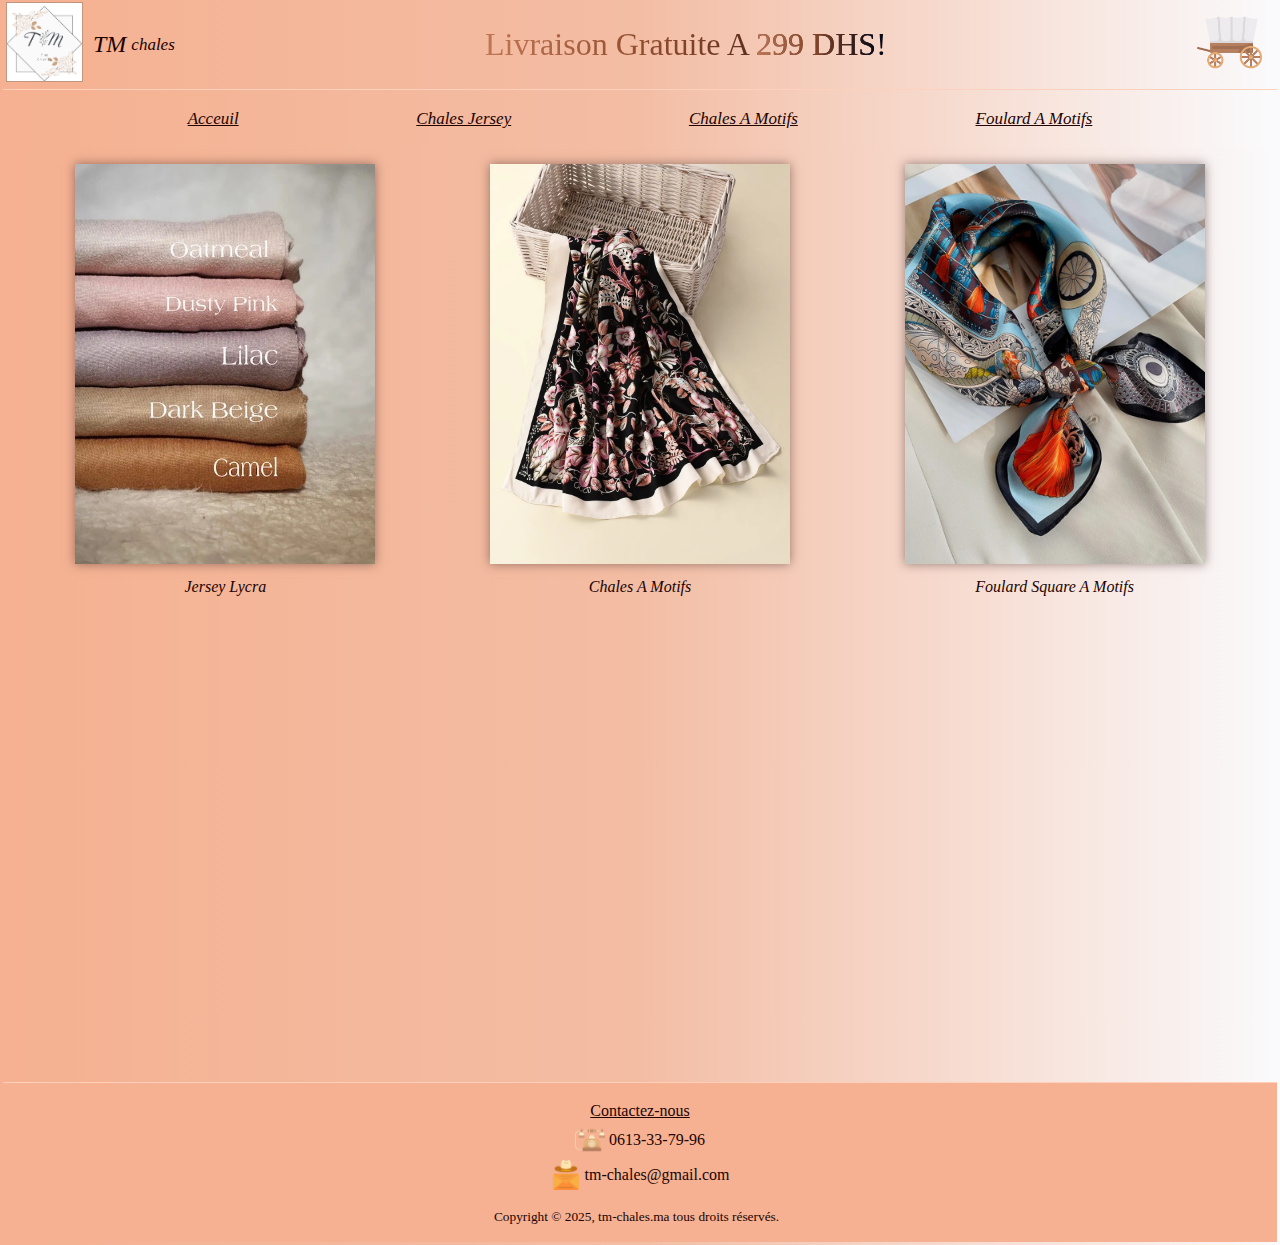
<file: index.html>
<!DOCTYPE html>
<html>

<head>
  <title>TM-Chales</title>

  <script type="module" src="scripts/index.js" defer></script>


  <!-- This code is needed for responsive design to work.
      (Responsive design = make the website look good on
      smaller screen sizes like a phone or a tablet). -->
  <meta name="viewport" content="width=device-width, initial-scale=1">


  <!-- Here are the CSS files for this page. -->
  <link rel="stylesheet" href="shared/header.css">
  <link rel="stylesheet" href="shared/general.css">
  <link rel="stylesheet" href="styles/index.css">
  <link rel="stylesheet" href="shared/menuBar.css">
  <link rel="stylesheet" href="shared/footer.css">
</head>

<body>

  <div class="header">
    <div class="header-left-section">
      <a href="index.html" class="header-link">
        <img class="logo" src="images/logo.png">
      </a>
      <div class="brand-name-container">
        <div class="brand-name">TM </div>
        <div class="brand-name-suite">chales </div>
      </div>
    </div>

    <div class="header-middle-section">
      <!--<input class="search-bar" type="text" placeholder="Search">
      <button class="searchButton">
        <img class="searchIcon" src="images/icons/searchIcon.png">
      </button>-->
      <div class="free-delivery-banner">Livraison Gratuite A <span class="price-free-delivery">299 DHS</span>! </div>
    </div>

    <div class="header-right-section">
      <div class="title-cart">Cart</div>
      <a class="cart-link" href="checkout.html">
        <img class="cartIcon" src="images/icons/cartIcon.png">
        <div class="cart-quantity js-cart-quantity"></div>
      </a>
    </div>
  </div>

  <div class="menu-bar">
    <a href="index.html" class="home-link">Acceuil</a>
    <a href="jerseyChales.html">Chales Jersey</a>
    <a href="chalesAMotifs.html">Chales A Motifs</a>
    <a href="foulardsAMotifs.html">Foulard A Motifs</a>
  </div>

  <div class="main">
    <div class="category-grid">
      <div class="category-container">
        <a class="category-link" href="jerseyChales.html" data-category="jerseyChales"><img class="category-img" src="images/jersey/jerseyScarfs.webp"></a>
        <div class="image-title">Jersey Lycra</div> 
      </div>
      <div class="category-container">
        <a class="category-link" href="chalesAMotifs.html" data-category="chalesAMotifs"><img class="category-img" src="images/printedSilk/printedSilkScarfs.webp"></a>
        <div class="image-title">Chales A Motifs</div>
      </div>
      <div class="category-container">
        <a class="category-link" href="foulardsAMotifs.html" data-category="foulardsAMotifs"><img class="category-img" src="images/silkSquare/squareScarfs.jpg"></a>
        <div class="image-title">Foulard Square A Motifs</div>
      </div>
    </div>
  </div>
  <div class="footer">
    <div class="contact">
      <div class="contact-text">Contactez-nous</div>
      <div class="contact-number">
        <img class="phone-icon" src="images/icons/phoneIcon.png">
        <div>0613-33-79-96</div>
      </div>
      <div class="contact-mail">
        <img class="mail-icon" src="images/icons/mailIcon.png">
        <div>tm-chales@gmail.com</div>
      </div>
    </div>
    <div class="copyright">
      Copyright © 2025, tm-chales.ma tous droits réservés.
    </div>
  </div>
</body>

</html>
</file>
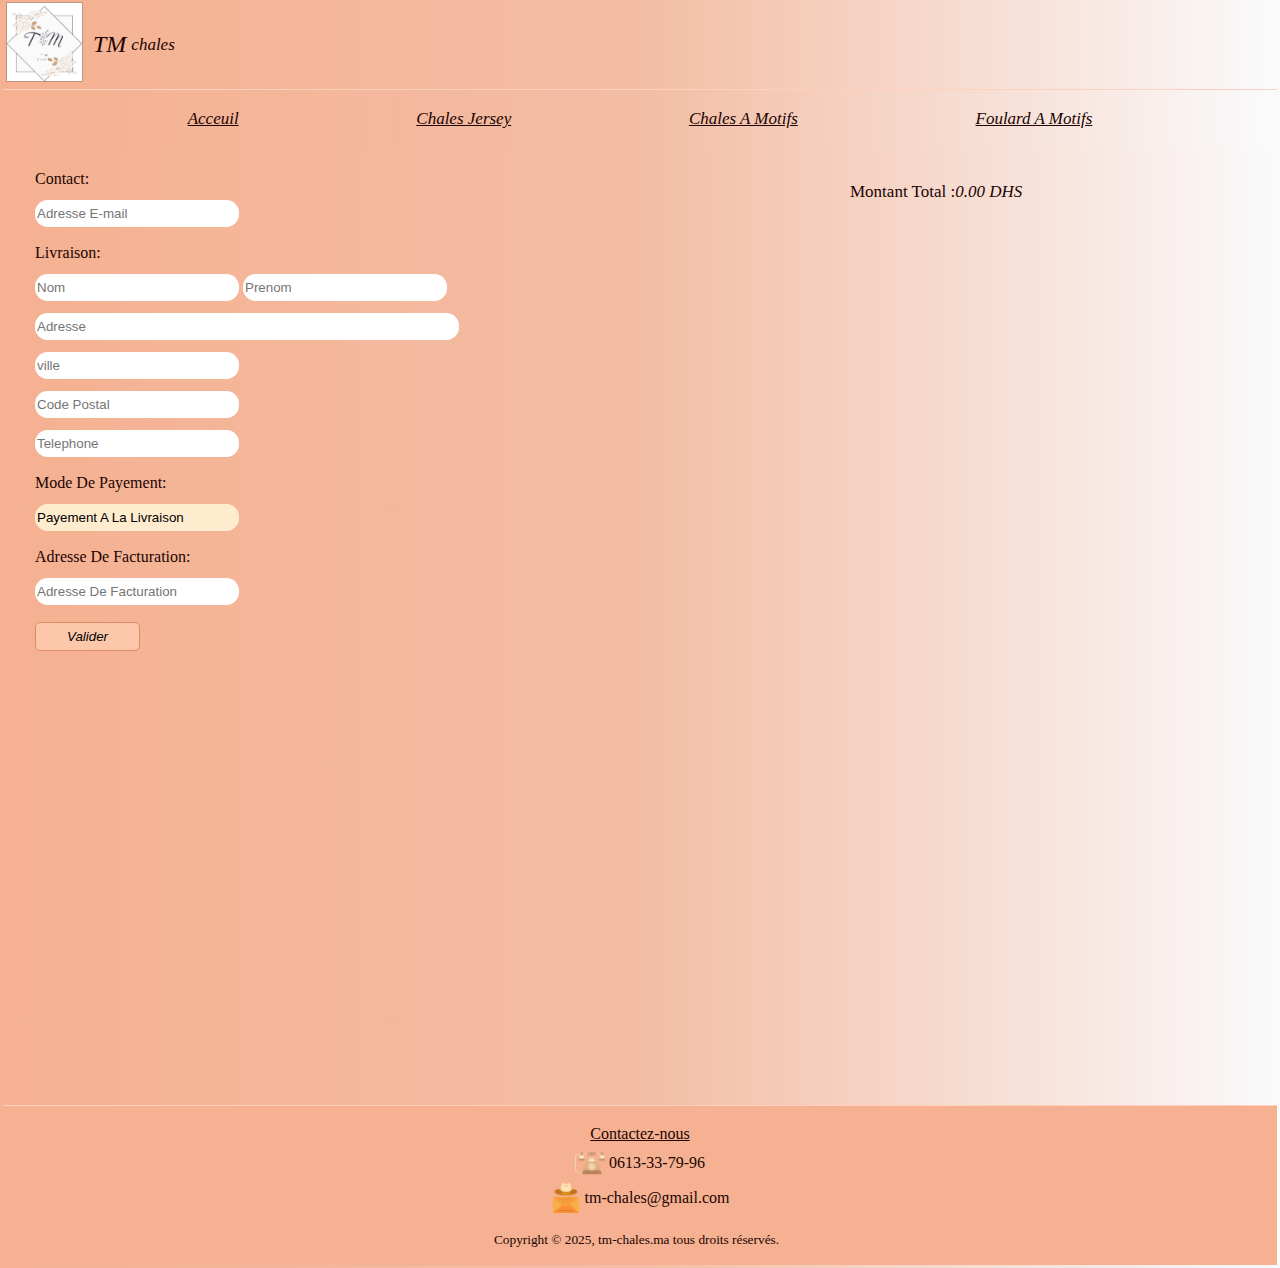
<file: billing.html>
<!DOCTYPE html>
<html>

<head>
    <title>TM-chales CheckOut</title>
 
    
    <script type="module" src="scripts/checkout/billing.js" defer></script>


    <!-- This code is needed for responsive design to work.
      (Responsive design = make the website look good on
      smaller screen sizes like a phone or a tablet). -->
    <meta name="viewport" content="width=device-width, initial-scale=1">

    <!-- Here are the CSS files for this page. -->
    <link rel="stylesheet" href="shared/header.css">
    <link rel="stylesheet" href="shared/general.css">
    <link rel="stylesheet" href="styles/billing.css">
    <link rel="stylesheet" href="shared/menuBar.css">
    <link rel="stylesheet" href="shared/modals.css">
    <link rel="stylesheet" href="shared/footer.css">
</head>

<body>
 
    <div class="header">
        <div class="header-left-section">
            <a href="index.html" class="header-link">
                <img class="logo" src="images/logo.png">
            </a>
            <div class="brand-name-container">
                <div class="brand-name">TM </div>
                <div class="brand-name-suite">chales </div>
            </div>
        </div>

        <div class="header-middle-section">
           <!-- <input class="search-bar" type="text" placeholder="Search">
            <button class="searchButton">
                <img class="searchIcon" src="images/icons/searchIcon.png">
            </button>-->
        </div>

        <div class="header-right-section">
            <!--<div>Cart</div>
            <a class="cart-link header-link" href="checkout.html">
                <img class="cartIcon" src="images/icons/cartIcon.png">
                <div class="cart-quantity"></div>-->
            </a>
        </div> 
    </div>

    <div class="menu-bar">
    <a href="index.html" class="home-link">Acceuil</a>
    <a href="jerseyChales.html">Chales Jersey</a>
    <a href="chalesAMotifs.html">Chales A Motifs</a>
    <a href="foulardsAMotifs.html">Foulard A Motifs</a>
    </div>

    <div class="main">
       <!-- display nbr of items
        <div class="nbrOfItemsBox">
            <div class="js-cart-quantity"></div>
            <div class="items"> -Produits</div>
        </div>-->
        <div class="grids-container">
            <form action="order-sent.html" method="GET" class="billing-infos">
                <div class="email">
                    <label>Contact:</label>
                    <input type="email" class="email js-email" placeholder="Adresse E-mail" required> 
                </div>
                <div class="billing">
                    <label class="bTitle">Livraison:</label>
                    <div class="name">
                        <input type="text" class="f-name js-l-name" placeholder="Nom" required>  
                        <input type="text" class="l-name js-f-name" placeholder="Prenom" required> 
                    </div>
                    <input type="text" class="adress js-adress" placeholder="Adresse" required> 
                    <input type="text" class="city js-city" placeholder="ville" required> 
                    <input type="text" class="postal-code js-postal-code" placeholder="Code Postal" required> 
                    <input type="text" class="number js-number" placeholder="Telephone" required>
                     
                </div>
                <div class="payement">
                    <label>Mode De Payement:</label>
                    <input type="text" class="mode-payment" value="Payement A La Livraison" readonly> 
                </div>
                <div class="billing-adress">
                    <label>Adresse De Facturation:</label>
                    <input type="text" class="billing-adress" placeholder="Adresse De Facturation" required> 
                </div>
                <button type="submit" class="submit-button js-submit-button">Valider</button>
            </form>
            <div class="recap-cart">
                <div class="cart-items">
                      
                </div>
                <div class="payment-summary">render payement</div>
            </div>
            
        </div>
    </div>
    <div class="footer">
        <div class="contact">
            <div class="contact-text">Contactez-nous</div>
            <div class="contact-number">
                <img class="phone-icon" src="images/icons/phoneIcon.png"></img>
                <div>0613-33-79-96</div>
            </div>
            <div class="contact-mail">
                <img class="mail-icon" src="images/icons/mailIcon.png"></img>
                <div>tm-chales@gmail.com</div>
            </div>
        </div>
        <div class="copyright">
            Copyright © 2025, tm-chales.ma tous droits réservés.
        </div>
    </div>
</body>

</html>
</file>
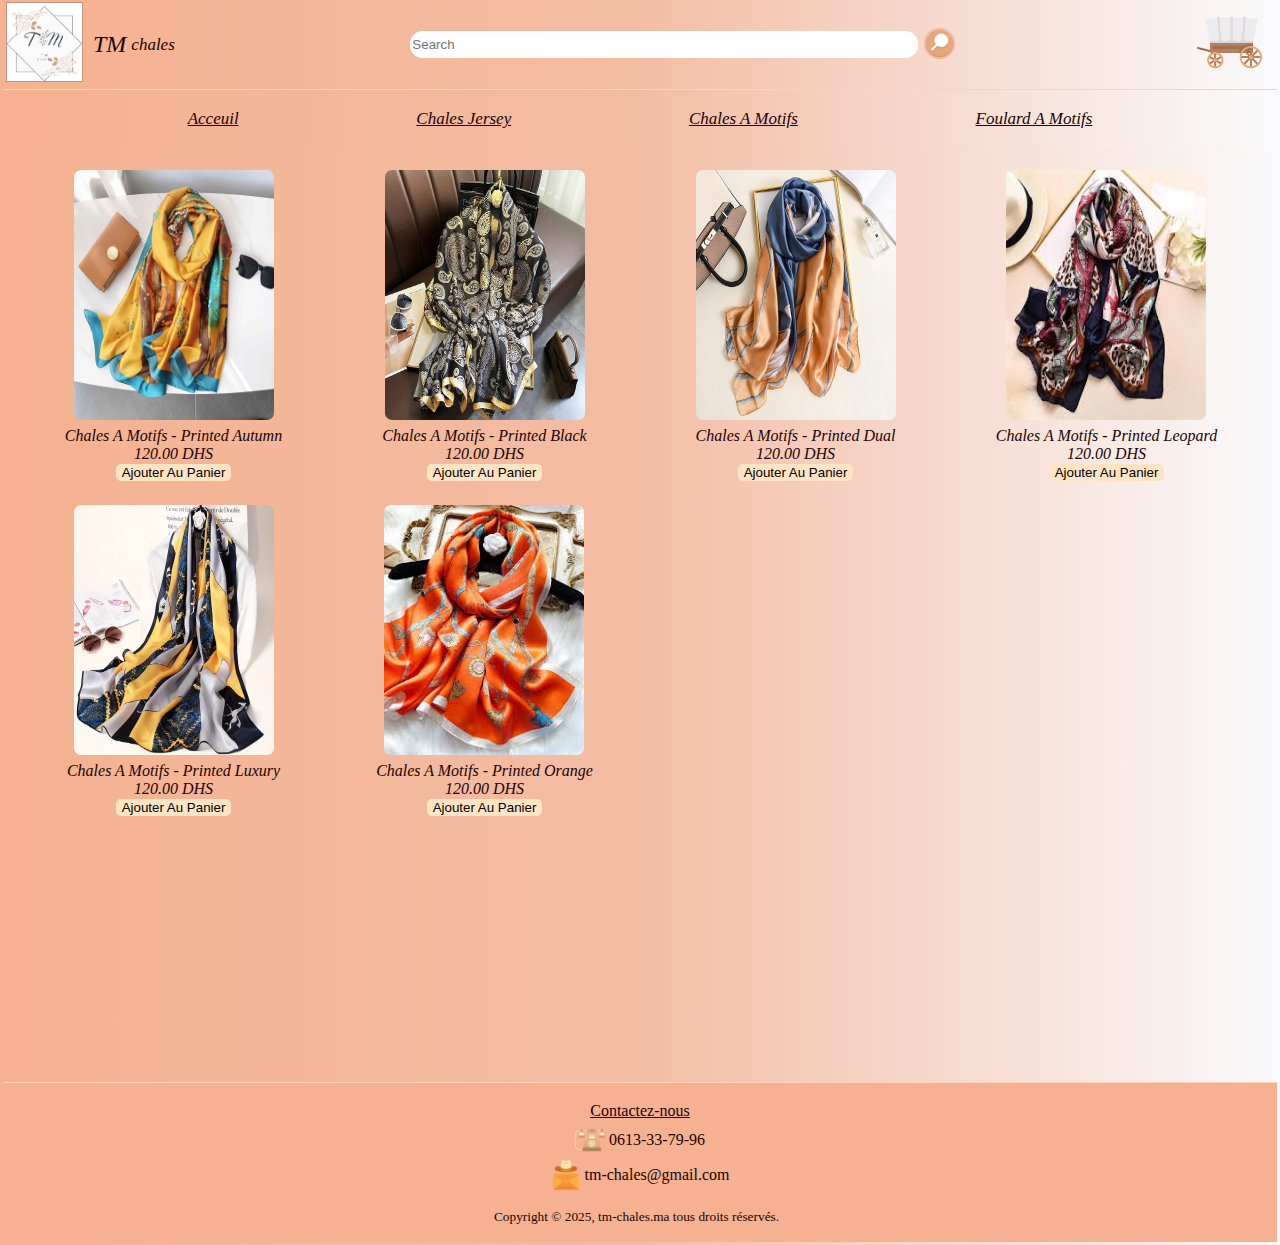
<file: chalesAMotifs.html>
<!DOCTYPE html>
<html>

<head>
    <title>Chales A Motifs</title>

    <script type="module" src="scripts/chalesAMotifs.js" defer></script>


    <!-- This code is needed for responsive design to work.
      (Responsive design = make the website look good on
      smaller screen sizes like a phone or a tablet). -->
    <meta name="viewport" content="width=device-width, initial-scale=1">

    <!-- Here are the CSS files for this page. -->
    <link rel="stylesheet" href="shared/header.css">
    <link rel="stylesheet" href="shared/general.css">
    <link rel="stylesheet" href="styles/chales.css">
    <link rel="stylesheet" href="shared/menuBar.css">
    <link rel="stylesheet" href="shared/modals.css">
    <link rel="stylesheet" href="shared/footer.css">
</head>

<body> 

    <div class="header">
        <div class="header-left-section">
            <a href="index.html" class="header-link">
                <img class="logo" src="images/logo.png">
            </a>
            <div class="brand-name-container">
                <div class="brand-name">TM </div>
                <div class="brand-name-suite">chales </div>
            </div>
        </div>

        <div class="header-middle-section">
            <input class="search-bar" type="text" placeholder="Search">
            <button class="searchButton">
                <img class="searchIcon" src="images/icons/searchIcon.png">
            </button>
        </div>

        <div class="header-right-section">
            <div class="title-cart">Cart</div>
            <a class="cart-link header-link" href="checkout.html">
                <img class="cartIcon" src="images/icons/cartIcon.png">
                <div class="cart-quantity js-cart-quantity">3</div>
            </a>
        </div>
    </div>

    <div class="menu-bar">
        <a href="index.html" class="home-link">Acceuil</a>
        <a href="jerseyChales.html">Chales Jersey</a>
        <a href="chalesAMotifs.html">Chales A Motifs</a>
        <a href="foulardsAMotifs.html">Foulard A Motifs</a>
    </div>

    <div class="main">
        <div class="grid-container">   
        </div>
    </div>
    <div class="footer">
        <div class="contact">
            <div class="contact-text">Contactez-nous</div>
            <div class="contact-number">
                <img class="phone-icon" src="images/icons/phoneIcon.png"></img>
                <div>0613-33-79-96</div>
            </div>
            <div class="contact-mail">
                <img class="mail-icon" src="images/icons/mailIcon.png"></img>
                <div>tm-chales@gmail.com</div>
            </div>
        </div>
        <div class="copyright">
            Copyright © 2025, tm-chales.ma tous droits réservés.
        </div>
    </div>
</body>

</html>
</file>
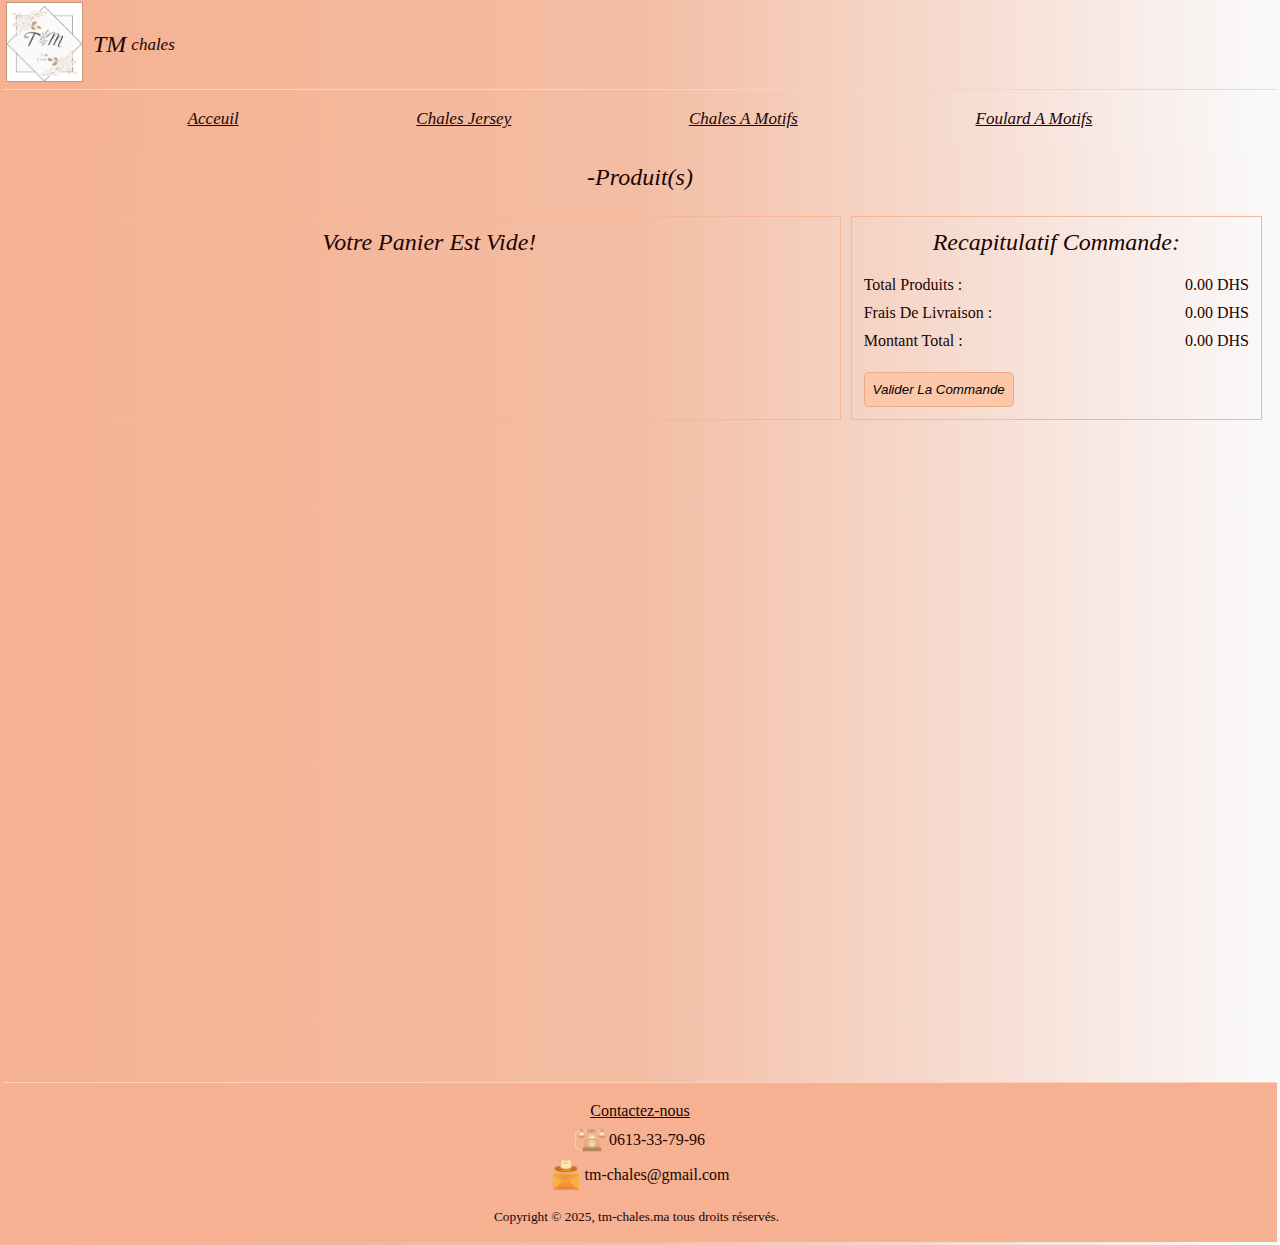
<file: checkout.html>
<!DOCTYPE html>
<html>

<head>
    <title>TM-chales CheckOut</title>


    <script type="module" src="scripts/checkout/checkout.js" defer></script>




    <!-- This code is needed for responsive design to work.
      (Responsive design = make the website look good on
      smaller screen sizes like a phone or a tablet). -->
    <meta name="viewport" content="width=device-width, initial-scale=1">

    <!-- Load a font called Roboto from Google Fonts. -->
    <link rel="preconnect" href="https://fonts.googleapis.com">
    <link rel="preconnect" href="https://fonts.gstatic.com" crossorigin>
    <link href="https://fonts.googleapis.com/css2?family=Roboto:wght@400;500;700&display=swap" rel="stylesheet">

    <!-- Here are the CSS files for this page. -->
    <link rel="stylesheet" href="shared/header.css">
    <link rel="stylesheet" href="shared/general.css">
    <link rel="stylesheet" href="shared/menuBar.css">
    <link rel="stylesheet" href="shared/modals.css">
    <link rel="stylesheet" href="styles/checkout.css">
    <link rel="stylesheet" href="shared/footer.css">
</head>

<body>

    <div class="header">
        <div class="header-left-section">
            <a href="index.html" class="header-link">
                <img class="logo" src="images/logo.png">
            </a>
            <div class="brand-name-container">
                <div class="brand-name">TM </div>
                <div class="brand-name-suite">chales </div>
            </div>
        </div>

        <div class="header-middle-section">
            <!--<input class="search-bar" type="text" placeholder="Search">
            <button class="searchButton">
                <img class="searchIcon" src="images/icons/searchIcon.png">
            </button>-->
        </div>

        <div class="header-right-section">
            <!--<div>Cart</div>
            <a class="cart-link header-link" href="checkout.html">
                <img class="cartIcon" src="images/icons/cartIcon.png">
                <div class="cart-quantity"></div>-->
            </a>
        </div>
    </div>

    <div class="menu-bar">
        <a href="index.html" class="home-link">Acceuil</a>
        <a href="jerseyChales.html">Chales Jersey</a>
        <a href="chalesAMotifs.html">Chales A Motifs</a>
        <a href="foulardsAMotifs.html">Foulard A Motifs</a>
    </div>

    <div class="main">
        <div class="nbrOfItemsBox">
            <div class="js-cart-quantity"></div>
            <div class="items"> -Produit(s)</div>
        </div>
        <div class="grids-container">
            <div class="grid-container">
            </div>
            <div class="payment-summary">
            </div>
        </div>
    </div>
    <div class="footer"> 
        <div class="contact">
            <div class="contact-text">Contactez-nous</div>
            <div class="contact-number">
                <img class="phone-icon" src="images/icons/phoneIcon.png"></img>
                <div>0613-33-79-96</div>
            </div>
            <div class="contact-mail">
                <img class="mail-icon" src="images/icons/mailIcon.png"></img>
                <div>tm-chales@gmail.com</div>
            </div>
        </div>
        <div class="copyright">
            Copyright © 2025, tm-chales.ma tous droits réservés.
        </div>
    </div>
</body>

</html>
</file>
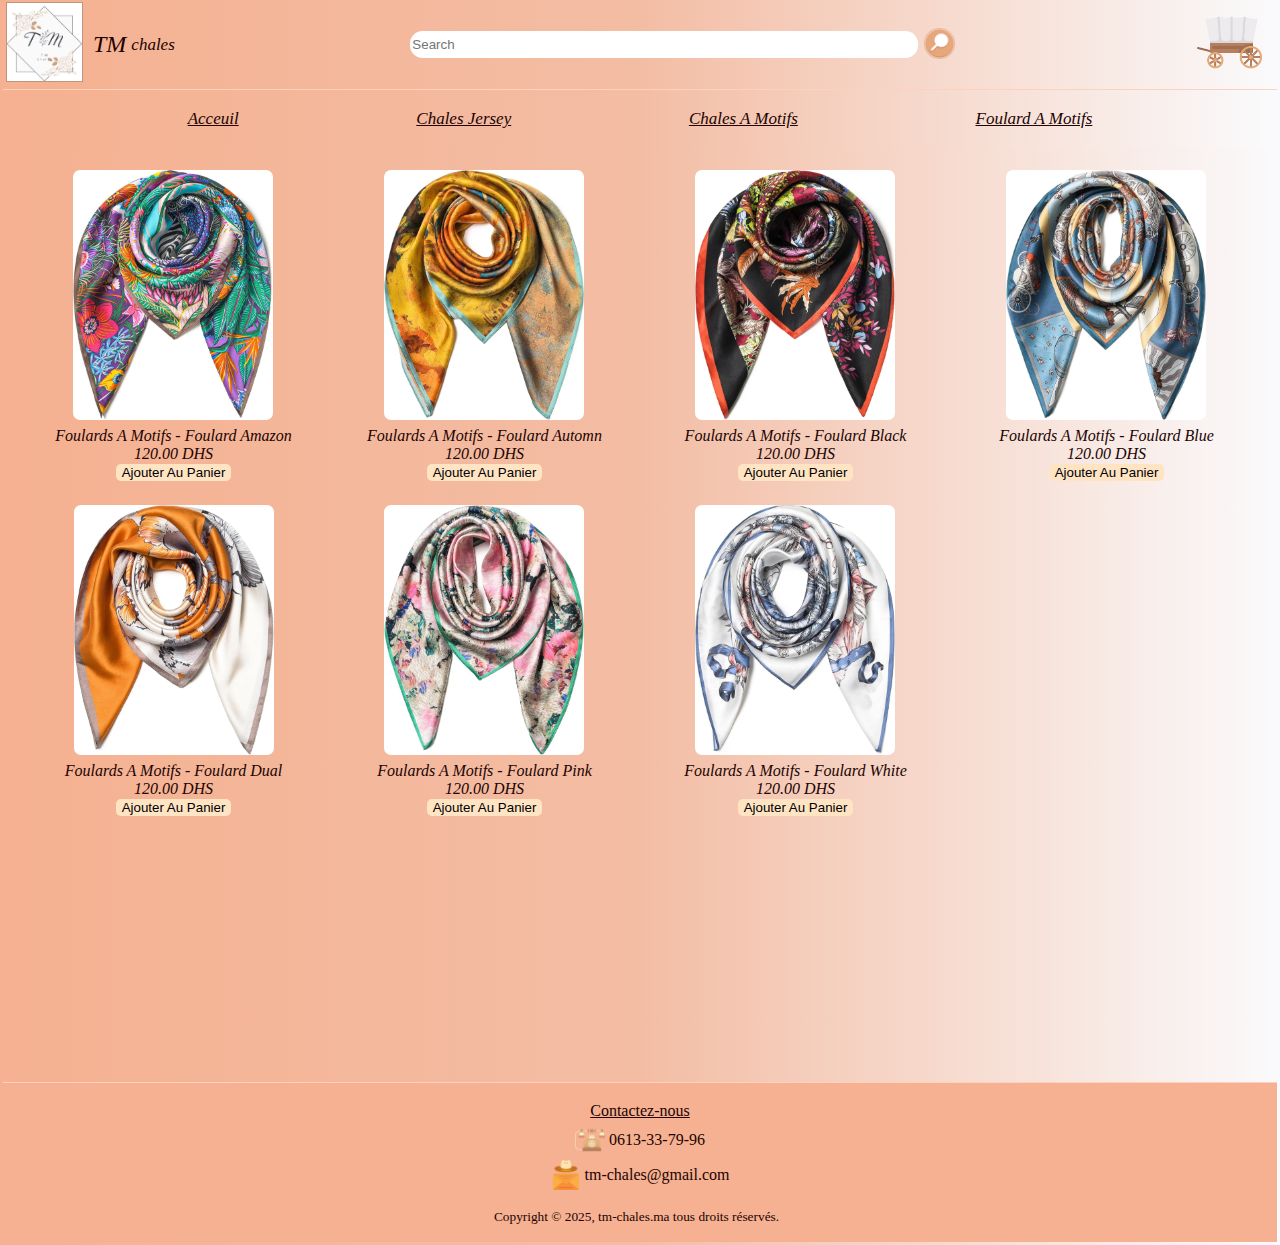
<file: foulardsAMotifs.html>
<!DOCTYPE html>
<html>

<head>
    <title>Foulards A Motifs</title>

    <script type="module" src="scripts/foulardsAMotifs.js" defer></script>


    <!-- This code is needed for responsive design to work.
      (Responsive design = make the website look good on
      smaller screen sizes like a phone or a tablet). -->
    <meta name="viewport" content="width=device-width, initial-scale=1">
 

    <!-- Here are the CSS files for this page. -->
    <link rel="stylesheet" href="shared/header.css">
    <link rel="stylesheet" href="shared/general.css">
    <link rel="stylesheet" href="styles/chales.css">
    <link rel="stylesheet" href="shared/menuBar.css">
    <link rel="stylesheet" href="shared/modals.css">
    <link rel="stylesheet" href="shared/footer.css">
</head>
 
<body>

    <div class="header">
        <div class="header-left-section">
            <a href="index.html" class="header-link">
                <img class="logo" src="images/logo.png">
            </a>
            <div class="brand-name-container">
                <div class="brand-name">TM </div>
                <div class="brand-name-suite">chales </div>
            </div>
        </div>

        <div class="header-middle-section">
            <input class="search-bar" type="text" placeholder="Search">
            <button class="searchButton">
                <img class="searchIcon" src="images/icons/searchIcon.png">
            </button>
        </div>

        <div class="header-right-section">
            <div class="title-cart">Cart</div>
            <a class="cart-link header-link" href="checkout.html">
                <img class="cartIcon" src="images/icons/cartIcon.png">
                <div class="cart-quantity js-cart-quantity"></div>
            </a>
        </div>
    </div>

    <div class="menu-bar">
    <a href="index.html" class="home-link">Acceuil</a>
    <a href="jerseyChales.html">Chales Jersey</a>
    <a href="chalesAMotifs.html">Chales A Motifs</a>
    <a href="foulardsAMotifs.html">Foulard A Motifs</a>
    </div>

    <div class="main">
        <div class="grid-container">
        </div>
    </div>
    <div class="footer">
        <div class="contact">
            <div class="contact-text">Contactez-nous</div>
            <div class="contact-number">
                <img class="phone-icon" src="images/icons/phoneIcon.png"></img>
                <div>0613-33-79-96</div>
            </div>
            <div class="contact-mail">
                <img class="mail-icon" src="images/icons/mailIcon.png"></img>
                <div>tm-chales@gmail.com</div>
            </div>
        </div>
        <div class="copyright">
            Copyright © 2025, tm-chales.ma tous droits réservés.
        </div>
    </div>
</body>

</html>
</file>
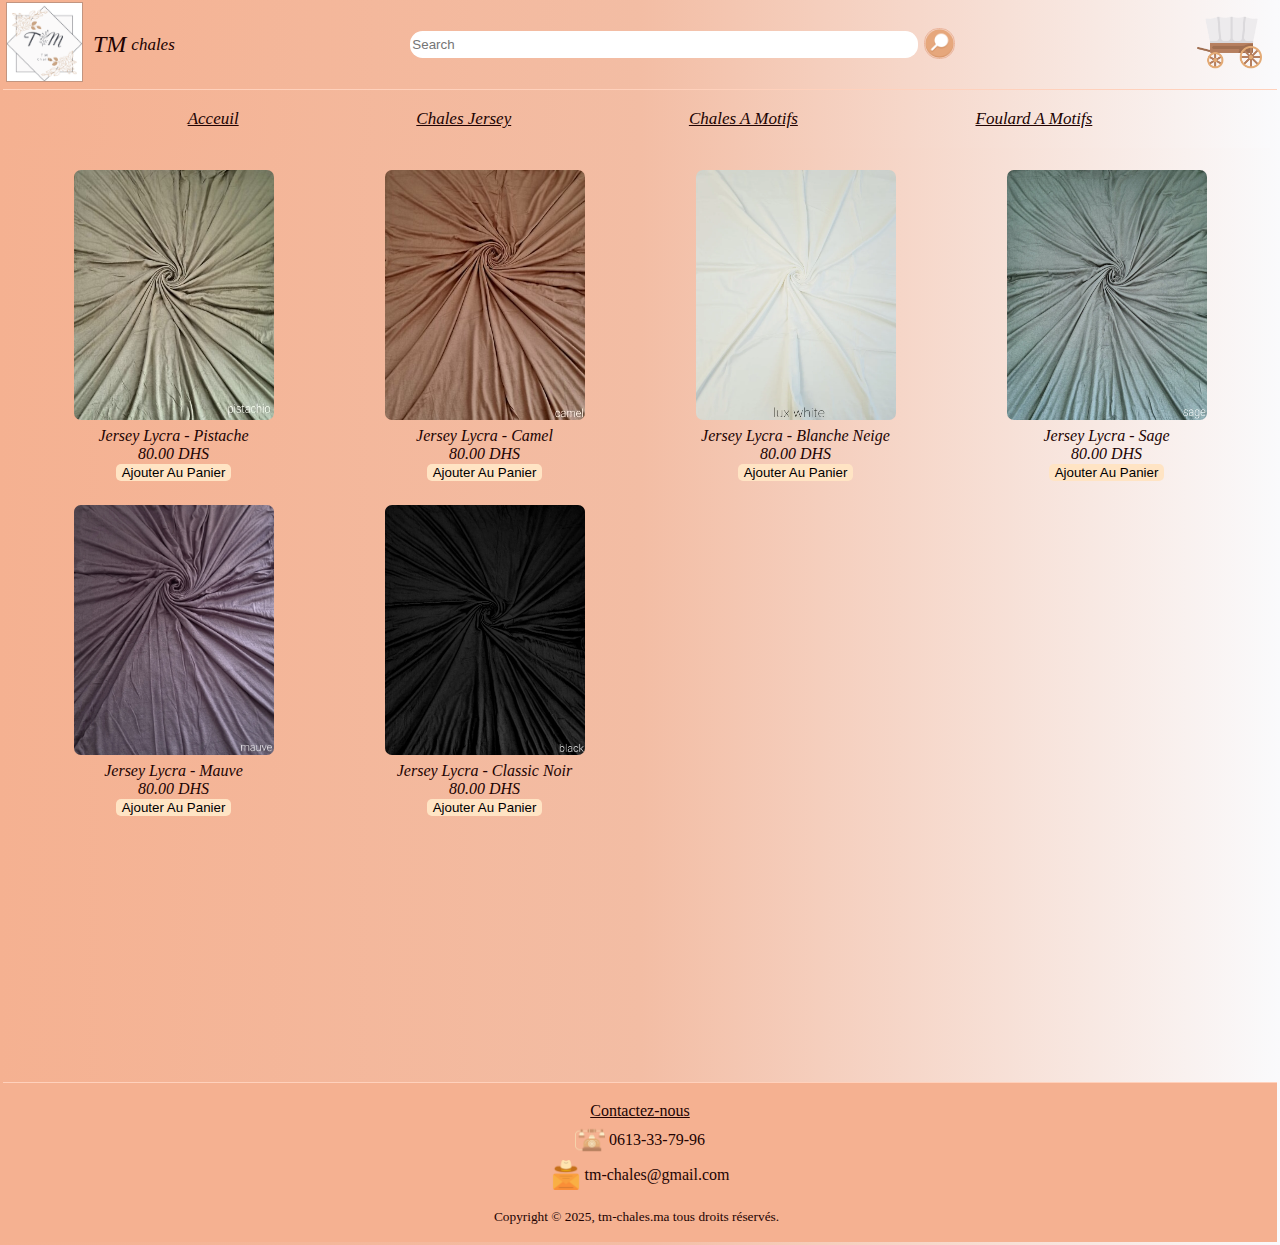
<file: jerseyChales.html>
<!DOCTYPE html>
<html>

<head>
    <title>Chales Jersey</title>

    <script type="module" src="scripts/jerseyChales.js" defer></script>


    <!-- This code is needed for responsive design to work.
      (Responsive design = make the website look good on
      smaller screen sizes like a phone or a tablet). -->
    <meta name="viewport" content="width=device-width, initial-scale=1">

    <!-- Here are the CSS files for this page. -->
    <link rel="stylesheet" href="shared/header.css">
    <link rel="stylesheet" href="shared/general.css">
    <link rel="stylesheet" href="styles/chales.css">
    <link rel="stylesheet" href="shared/menuBar.css">
    <link rel="stylesheet" href="shared/modals.css">
    <link rel="stylesheet" href="shared/footer.css">
</head>

<body> 

    <div class="header">
        <div class="header-left-section">
            <a href="index.html" class="header-link">
                <img class="logo" src="images/logo.png">
            </a>
            <div class="brand-name-container">
                <div class="brand-name">TM </div>
                <div class="brand-name-suite">chales </div>
            </div>
        </div>
 
        <div class="header-middle-section">
            <input class="search-bar" type="text" placeholder="Search">
            <button class="searchButton">
                <img class="searchIcon" src="images/icons/searchIcon.png">
            </button>
        </div>

        <div class="header-right-section">
            <div class="title-cart">Cart</div>
            <a class="cart-link header-link" href="checkout.html">
                <img class="cartIcon" src="images/icons/cartIcon.png">
                <div class="cart-quantity js-cart-quantity"></div>
            </a>
        </div> 
    </div>

    <div class="menu-bar">
    <a href="index.html" class="home-link">Acceuil</a>
    <a href="jerseyChales.html">Chales Jersey</a>
    <a href="chalesAMotifs.html">Chales A Motifs</a>
    <a href="foulardsAMotifs.html">Foulard A Motifs</a>
    </div>

    <div class="main">
        <div class="grid-container">
        </div>
    </div>
    <div class="footer">
        <div class="contact">
            <div class="contact-text">Contactez-nous</div>
            <div class="contact-number">
                <img class="phone-icon" src="images/icons/phoneIcon.png"></img>
                <div>0613-33-79-96</div>
            </div>
            <div class="contact-mail">
                <img class="mail-icon" src="images/icons/mailIcon.png"></img>
                <div>tm-chales@gmail.com</div>
            </div>
        </div>
        <div class="copyright">
            Copyright © 2025, tm-chales.ma tous droits réservés.
        </div>
    </div>
</body>

</html>
</file>
<file: shared/header.css>
.header {
    position: fixed;
    top: 0;
    left: 3px;
    right: 3px;
    height: 83px;
    display: flex;
    justify-content: space-around;
    align-items: center;
    border-bottom: solid 0.01px rgb(255, 209, 188);
    background-image: linear-gradient(to right, rgb(245, 177, 145), rgb(243, 189, 164), rgb(250, 250, 252));
    font-size: 17px;
    padding: 3px;
    overflow: hidden;
    z-index: 10;
}

.header-left-section {
    display: flex;
    column-gap: 10px;
    align-items: center;
}

.logo {
    width: 75px;
    border: solid 0.01px rgb(194, 149, 128);
}

.brand-name-container {
    display: flex;
    align-items: center;
    justify-content: center;
    gap: 5px;
}

.brand-name {
    font-size: x-large;
    font-style: italic;

}

.brand-name-suite {
    font-style: italic;
}

.cartIcon {
    width: 65px;
}

.header-middle-section {
    padding: 7px;
    flex: 1;
    display: flex;
    justify-content: center;
    align-items: center;
}

@keyframes change-price-fontsize {
    0% {
        font-size: x-large;
    }

    100% {

        font-size: 40px;
    }
}

.free-delivery-banner,
.price-free-delivery {
    background: linear-gradient(to right, rgb(192, 118, 84), rgb(131, 67, 37), rgb(8, 8, 24));
    -webkit-background-clip: text;
    /* For WebKit browsers like Chrome, Safari */
    background-clip: text;
    color: transparent;
    font-size: xx-large;
}

.price-free-delivery {
    animation: change-price-fontsize 4s linear infinite;
}

@media (max-width: 750px) {

    .free-delivery-banner {
        font-size: 100%;
    }

}

.searchIcon {
    width: 29px;
    border-radius: 14.5px;
    border: solid 1px rgb(235, 180, 155);
}

.searchButton {
    border: none;
    background: transparent;
}

.search-bar {
    height: 25px;
    border-radius: 12.5px;
    border: none;
    width: 50%;
}

.header-right-section {
    display: flex;
    justify-content: center;
    align-items: center;
    padding-right: 12px;
}

.title-cart {
    display: none;
}

.cart-link {
    position: relative;
}

.cart-quantity {
    position: absolute;
    top: 0;
    right: 35%;
    color: rgb(105, 54, 30);
    font-style: italic;
}
</file>
<file: shared/general.css>
body{
    margin: 0;
    padding: 0;
    color: rgb(34, 3, 2);
    font-family: 'Times New Roman', Times, serif;
    position: relative; 
    background-image: linear-gradient(to right, rgb(245, 177, 145),rgb(243, 189, 164), rgb(250, 250, 252)); 
    /* Prevents the image from repeating */
    background-size: cover; /* Scales the image to cover the entire background */
}

.main {
    margin: 149px 3px 3px;
    padding: 15px;
    min-height: 100vh; /* takes up full screen ; vh stands for "viewport height," and 100vh represents 100% */
}

 a:link, a:visited { 
    color: rgb(34, 3, 2);
 }
</file>
<file: styles/index.css>
.category-grid {
    display: flex;
    justify-content: space-around;
    align-items: center;
}

@media (max-width: 750px) {
    
    .category-grid {
        flex-direction: column;
        /* When the page is at 750px or less switch to flex colunbs */
        gap: 12px;
    }

    .brand-name-container {

        display: none;

     }
}

.category-container {
    display: flex;
    flex-direction: column;
    justify-content: center;
    align-items: center;
    gap: 10px;
    width: 100%;
    height: 100%;
    max-width: 300px;
}

.category-img {
    width: 100%;
    height: 400px;
    /* 0 for horizontal and vertical offsets, the shadow spreads evenly all around the element. */
    box-shadow: 0 0 10px rgba(56, 33, 33, 0.5);
    object-fit: cover;
}

.image-title {
  font-weight: 500;
  font-style: italic;
}
</file>
<file: shared/menuBar.css>
.menu-bar {
    position: fixed;
    top: 90px;
    right: 10px;
    left: 10px;
    height: 58px;
    color: rgb(250, 229, 215);
    display: flex;
    justify-content: space-evenly;
    align-items: center;
    background-image: linear-gradient(to right, rgb(245, 177, 145),rgb(243, 189, 164), rgb(250, 250, 252));
    font-style: italic;
    font-size: 17px;
    z-index: 10;
}

@media (max-width: 750px) {

    .home-link {
        display: none;
    }

    .menu-bar {
        font-size: 14px;
    }
}
</file>
<file: shared/footer.css>
.footer {
    margin: 3px;
    border-top: solid 0.01px rgb(255, 209, 188);
    background-color: rgb(245, 177, 145);
    display: flex;
    flex-direction: column;
    align-items: center;
    width: auto;
}

.contact {
    display: flex;
    flex-direction: column;
    align-items: center;
    row-gap: 5px;
    padding: 19px;
}

.contact-text {
    text-decoration: solid;
    text-decoration: underline;
}

.copyright {
    font-size: smaller;
    padding-right: 7px;
    padding-bottom: 17px;
}

.contact-number,
.contact-mail {
    display: flex;
    align-items: center;
    column-gap: 4px;
}

.phone-icon,
.mail-icon {
    width: 30px;    
}
</file>
<file: styles/billing.css>
.main {
    padding: 32px;
    padding-top: 21px;
}

.grids-container {
    display: grid;
    grid-template-columns: 2fr 1fr;
    gap: 25px;
}

.billing-infos {
    display: flex;
    flex-direction: column;
    gap: 17px;
} 

.billing,
.payement,
.email,
.payement,
.billing-adress {
    display: flex;
    flex-direction: column;
    gap: 12px;
}

input {
    width: 200px;
    height: 25px;
    border-radius: 12.5px;
    border: none;
}

.adress {
    width: 420px;
}

.email-input {
    width: 250px;
}

.mode-payment{
    background-color: blanchedalmond;
}

.submit-button {
    width: 105px;
    height: 29px;
    border-radius: 5px;
    /*border: none;
    */
    border: 1px solid rgb(219, 140, 103);
    background-color: rgb(253, 200, 169);
    cursor: pointer;
    font-style: italic;
}

.recap-cart {
    display: flex;
    flex-direction: column;
    justify-content: start;
    gap: 12px;
}

@media (max-width: 750px) {

    .recap-cart {
       display: none;
        /* this says when the page is at 750px or less show only 2 products pr row */
    }

    .submitted{
        flex-direction: column;
        gap: 20px;
    }

}

.cart-items {
    display: flex;
    column-gap: 10px;
}

.product-image {
    width: 70px;
    height: 100px;
    border-radius: 10px;
    border: solid 0.01px rgb(209, 158, 135);
    cursor: pointer;
}

.payment-summary {
    display: flex;
    font-size: 17px;
}

.total-cart {
    font-style: italic;
}

.submitted {
    display: flex;
    align-items: center;
    justify-self: center;
    width: 300px;
    color: rgb(219, 140, 103);
    font-size: xx-large;
}

.submitted-image {
    height: 250px;
}

.submitted-text{
text-wrap: nowrap;
}
</file>
<file: shared/modals.css>
.product-container{
    position: relative;
    pointer-events: auto;
}
.modal-container-hide {
    display: none;
    border: 1px solid rgb(221, 145, 145);
    pointer-events: none;
}

.modal-container-show {
    display: flex;
    position: absolute;
    top: 0;
    left: 25%;
    max-width: 800px;
    pointer-events: none;
    z-index: 5;
}

.modal-container-show img {
    width: 400px;
    height: 400px;
}

.modal {
    display: flex;
    justify-content: center;
    align-items: center;
    gap: 12px;
    background-color: antiquewhite;
    padding: 12px;
    pointer-events: none;
}

.modal-infos {
    display: flex;
    flex-direction: column;
    gap: 12px;
}

.close-modal {
    position: absolute;
    top: 10px;
    right: 10px;
    background-color: transparent;
    border: none;
    cursor: pointer;
    pointer-events: auto;
}
</file>
<file: styles/chales.css>
.product-image {
    width: 200px;
    height: 250px;
    border-radius: 10px;
    padding: 3px;
    cursor: pointer;
    transition: transform 0.3s ease;
}

.product-image:hover {
    transform: scale(1.04);
    /* Enlarges the image on hover */
}

.product-infos {
    font-style: italic;
}

.grid-container {
    display: grid;
    grid-template-columns: 1fr 1fr 1fr 1fr;
    justify-items: center;
    row-gap: 15px;
    text-align: center;
}

@media (max-width: 549px) {

    .grid-container {
        grid-template-columns: 1fr;
    }

    @media (max-width: 750px) {

        .brand-name-container {
            display: none;
        }
    }
}

@media (min-width: 550px) and (max-width: 750px) {

    .grid-container {
        grid-template-columns: 1fr 1fr;
        /* this says when the page is at 750px or less show only 2 products pr row */
    }

    @media (max-width: 750px) {

        .brand-name-container {
            display: none;
        }
    }

}

@media (min-width: 751px) and (max-width: 999px) {

    .grid-container {
        grid-template-columns: 1fr 1fr 1fr;
    }
}

@media (min-width: 1000px) {

    .grid-container {
        grid-template-columns: 1fr 1fr 1fr 1fr;
        /* this says when the page is at 1000 px or more show 4 products pr row */
    }
}

.product-container {
    padding: 3px;
}

.add-to-cart-btn {
    border-radius: 5px;
    border: none;
    background-color: bisque;
    cursor: pointer;
}
</file>
<file: styles/checkout.css>
.nbrOfItemsBox {
    display: flex;
    justify-content: center;
    margin-bottom: 25px;
    font-size: x-large;
    font-style: italic;
}

.grids-container {
    display: grid;
    grid-template-columns: 2fr 1fr;
    column-gap: 10px;
}



.grid-container,
.payment-summary {
    padding: 12px;
    border: solid 0.01px rgb(248, 182, 151);
}

.product-container {
    display: flex;
    column-gap: 25px;
    align-items: center;
    justify-content: center;
}

.Product-infos {
    flex: 1;
}

.product-image {
    width: 140px;
    height: 170px;
    border-radius: 10px;
    padding: 3px;
    cursor: pointer;
}

.empty-bascket-text {
    font-size: x-large;
    font-style: italic;
}

.payment-summary {
    display: flex;
    flex-direction: column;
    row-gap: 10px;
    text-align: center;
}

.payment-summary-title {
    font-style: italic;
    font-size: x-large;
    margin-bottom: 10px;
}

.total-products,
.shipping-total,
.total-amount {
    display: flex;
    justify-content: space-between;
}

.place-order-button {
    margin-top: 12px;
    width: 150px;
    height: 35px;
    text-wrap: nowrap;
    border-radius: 5px;
    border: 1px solid rgb(240, 168, 135);
    background-color: rgb(253, 200, 169);
    cursor: pointer;
    font-style: italic;
}

.remove-item {
    margin-top: 12px;
    width: 70px;
    border-radius: 35px;
    font-size: x-large;
    color: rgb(190, 50, 25);
    text-wrap: nowrap;
    border: 1px solid rgb(240, 168, 135);
    background-color: rgb(253, 200, 169);
    cursor: pointer;
    font-style: italic;
}

@media (max-width: 750px) {

    .grids-container {
        grid-template-columns: 1fr;
        /* this says when the page is at 750px or less show only 2 products pr row */
    }

}
</file>
